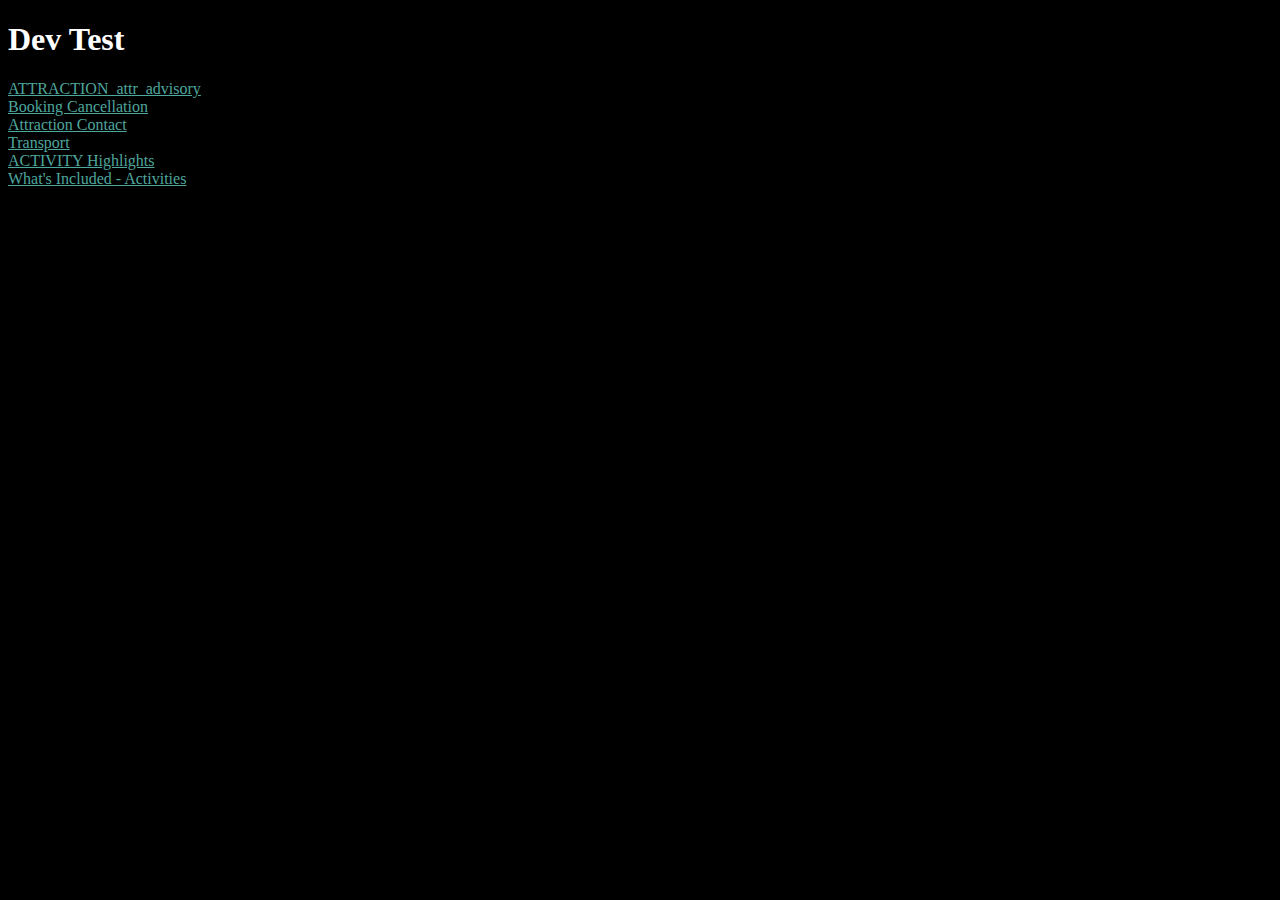
<file: index.html>
<!DOCTYPE html>
<html>
<title>Test</title>

<body onload="getSum()" style="background-color: black;">
    <style>
a{
 color: #4ea69d;
}

        .navbar-route {
            color: #fff;

        }
    </style>


    <div class="test">
        <h1 style="color: white;">Dev Test</h1>
        <a
            href="http://vidzee.s3.ap-south-1.amazonaws.com/data/content/html/generated_v2/ATTRACTION/attr_advisory/ATTRACTION_attr_advisory.html">ATTRACTION_attr_advisory</a>
        <br />
        <a
            href="http://vidzee.s3.ap-south-1.amazonaws.com/data/content/html/generated_v2/ACTIVITY/acti_booking/00002426-9dbc-46e7-96f3-ba611e764ccd_acti_booking.html">Booking
            Cancellation</a>
        <br />
        <a
            href="http://vidzee.s3.ap-south-1.amazonaws.com/data/content/html/generated_v2/ATTRACTION/attr_contact/000754e0-c89f-47c0-b781-bbff911c7d4f_attr_contact.html">Attraction
            Contact</a>
        <br />
        <a
            href="http://vidzee.s3.ap-south-1.amazonaws.com/data/content/html/generated_v2/ATTRACTION/attr_transport/01006e72-e0d9-487c-8317-dce52e50ba6b_attr_transport.html">Transport</a>
        <br />
        <a
            href="http://vidzee.s3.ap-south-1.amazonaws.com/data/content/html/generated_v2/ACTIVITY/acti_highlights/00002426-9dbc-46e7-96f3-ba611e764ccd_acti_highlights.html">ACTIVITY
            Highlights</a>
        <br />
        <a
            href="http://vidzee.s3.ap-south-1.amazonaws.com/data/content/html/generated_v2/ACTIVITY/acti_included/00002426-9dbc-46e7-96f3-ba611e764ccd_acti_included.html">What's
            Included - Activities</a>
    </div>

</body>

<script src="index2.js"></script>

</html>
</file>
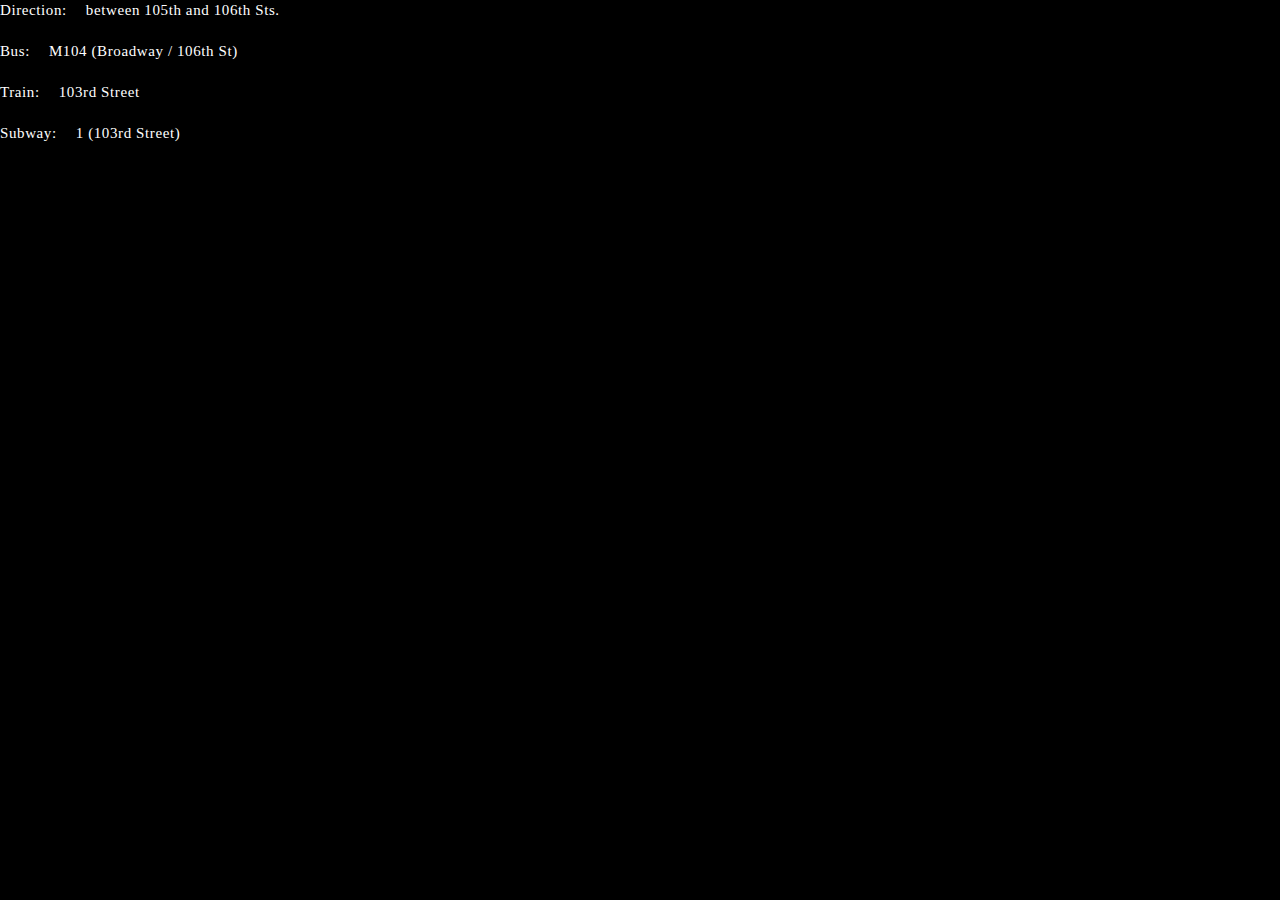
<file: attraction-transport-new.html>
<!DOCTYPE html>
<html>
  <head>
    <title>dest_ideal_time</title>
    <meta charset="UTF-8" />
    <meta content="IE=edge" http-equiv="X-UA-Compatible" />
    <meta content="width=device-width, initial-scale=1.0" name="viewport" />
    <link href="./styles-2.css" rel="stylesheet" />
    <link
      href="https://getbootstrap.com/docs/5.0/examples/cheatsheet/"
      rel="canonical"
    />
  </head>
  <body id="demo" onload="getParameters() ">
       <div class="grid-layout">
      <span class="grid-left-text boldT">Direction: </span>
      <span class="grid-right-text">between 105th and 106th Sts.</span>
    </div>
    <div class="spacer2x"></div>
    <div class="grid-layout">
      <span class="grid-left-text boldT">Bus: </span>
      <span class="grid-right-text">M104 (Broadway / 106th St)</span>
    </div>
    <div class="spacer2x"></div>
    <div class="grid-layout">
      <span class="grid-left-text boldT">Train: </span>
      <span class="grid-right-text">103rd Street</span>
    </div>
    <div class="spacer2x"></div>
    <div class="grid-layout">
      <span class="grid-left-text boldT">Subway: </span>
      <span class="grid-right-text">1 (103rd Street)</span>
    </div>
  </body>
  <script src="./index.js"></script>
</html>
</file>
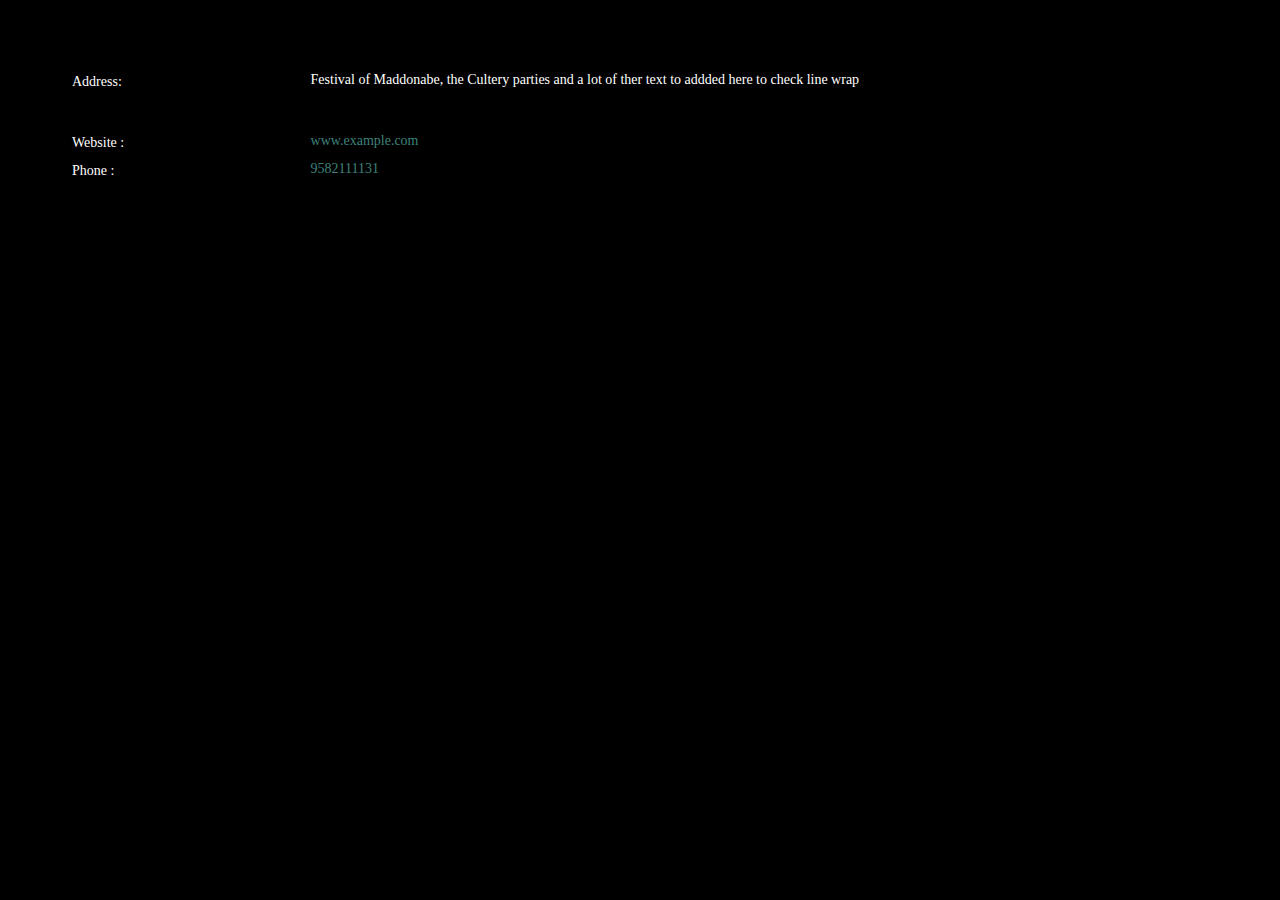
<file: AttractionDetails.html>
<!DOCTYPE html>
<html lang="en">

<head>
    <meta charset="UTF-8" />
    <meta http-equiv="X-UA-Compatible" content="IE=edge" />
    <meta name="viewport" content="width=device-width, initial-scale=1.0" />
    <title>Attraction Details</title>
    <link rel="stylesheet" href="styles.css" />
</head>

<body>
<div>
    <div class="row">
        <span class="width-33">Address: </span>
        <span class="right-text2">Festival of Maddonabe, the Cultery parties and a lot of ther text to  addded here to check line wrap</span>
</div>
<div class="spacer"></div>
   <span class="width-33">Website : </span><span class="right-text2 linked"><a href="mailto:example@git.com">www.example.com</a></span>
<div class="spacer"></div>
   <span class="width-33">Phone : </span><span class="right-text2 linked"><a href="tel:9582111315">9582111131</a></span>
    </div>
</body>

</html>
</file>
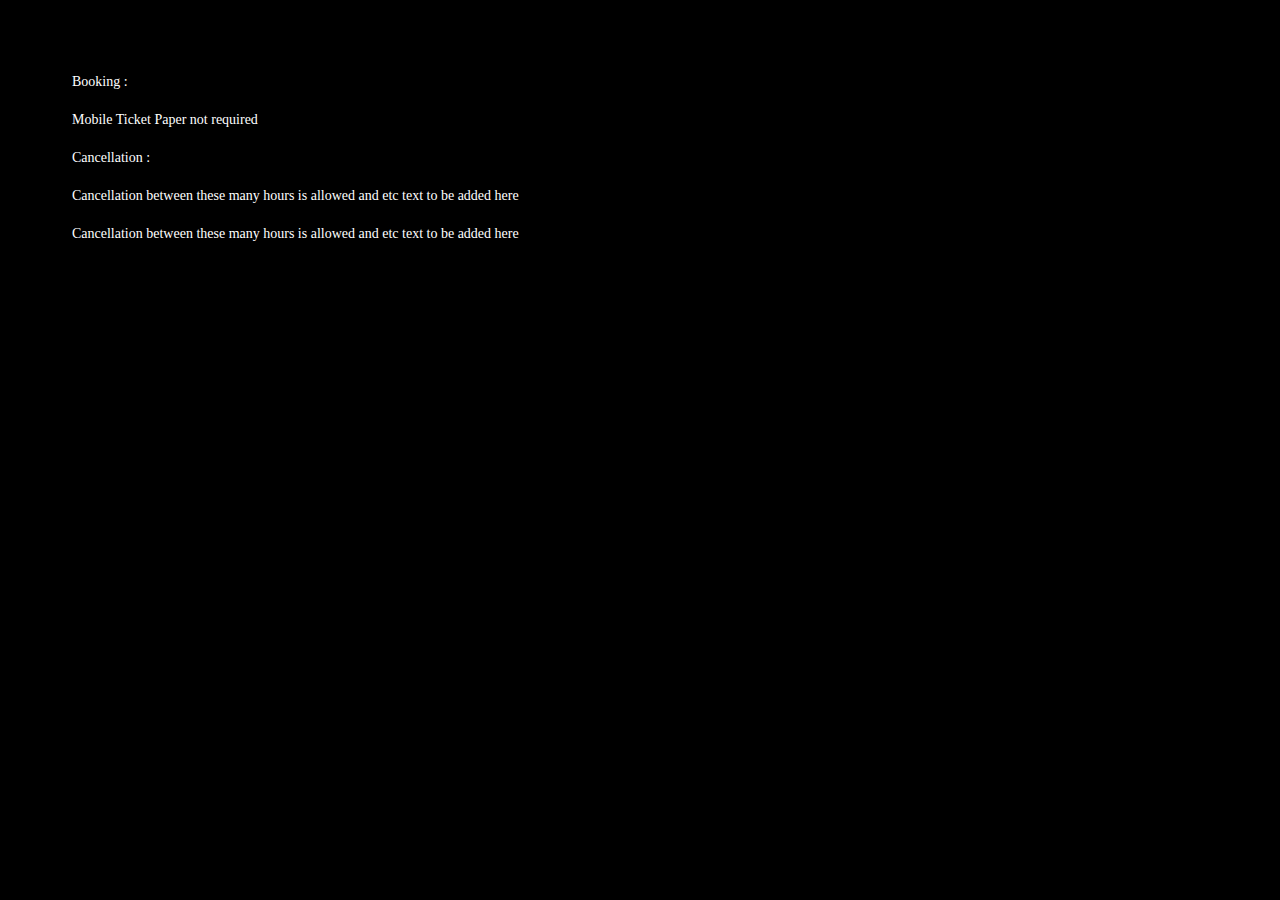
<file: BookingCancellation.html>
<!DOCTYPE html>
<html lang="en">

<head>
    <meta charset="UTF-8" />
    <meta http-equiv="X-UA-Compatible" content="IE=edge" />
    <meta name="viewport" content="width=device-width, initial-scale=1.0" />
    <title>Booking Cancellation</title>
    <link rel="stylesheet" href="styles.css" />
</head>

<body>
    <div>
        <span class="width-33">Booking : </span>
        <div class="spacer2x"></div>
        <span class="left-text">Mobile Ticket Paper not required</span>
        <div class="spacer2x"></div>
        <span class="width-33">Cancellation : </span>
        <div class="spacer2x"></div>
        <span class="left-text">Cancellation between these many hours is allowed and etc text to be added here</span>
         <div class="spacer2x"></div>
        <span class="left-text">Cancellation between these many hours is allowed and etc text to be added here</span>
    </div>
</body>

</html>
</file>
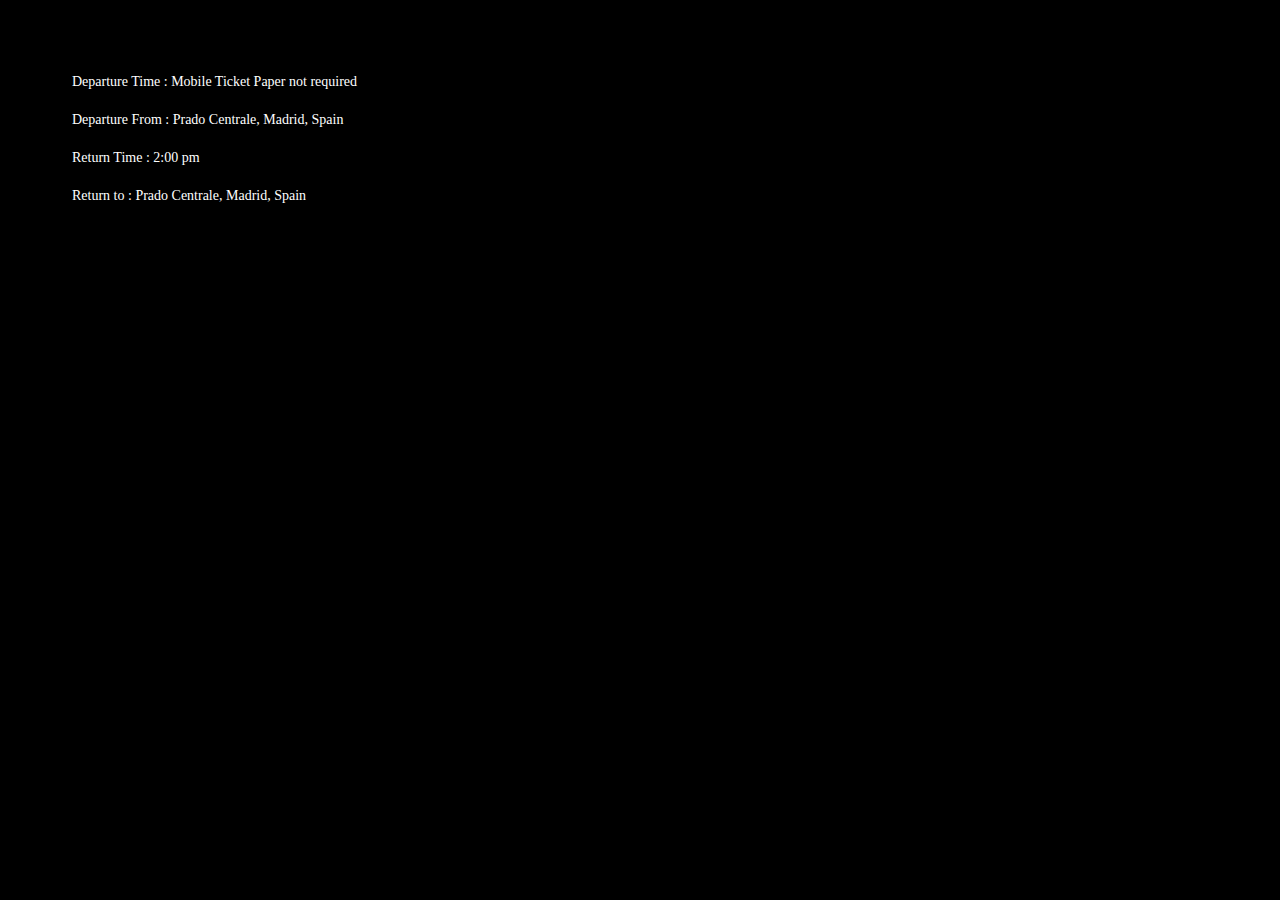
<file: DepartureReturn.html>
<!DOCTYPE html>
<html lang="en">

<head>
    <meta charset="UTF-8" />
    <meta http-equiv="X-UA-Compatible" content="IE=edge" />
    <meta name="viewport" content="width=device-width, initial-scale=1.0" />
    <title>Departure Return</title>
    <link rel="stylesheet" href="styles.css" />
</head>

<body>
    <div>
        <span class="width-33">Departure Time : </span>
        <span class="left-text">Mobile Ticket Paper not required</span>
        <div class="spacer2x"></div>
        <span class="width-33">Departure From : </span>
        <span class="left-text">Prado Centrale, Madrid, Spain</span>
        <div class="spacer2x"></div>
        <span class="width-33">Return Time : </span>
        <span class="left-text">2:00 pm</span>
        <div class="spacer2x"></div>
        <span class="width-33">Return to : </span>
        <span class="left-text">Prado Centrale, Madrid, Spain</span>
    </div>
</body>

</html>
</file>
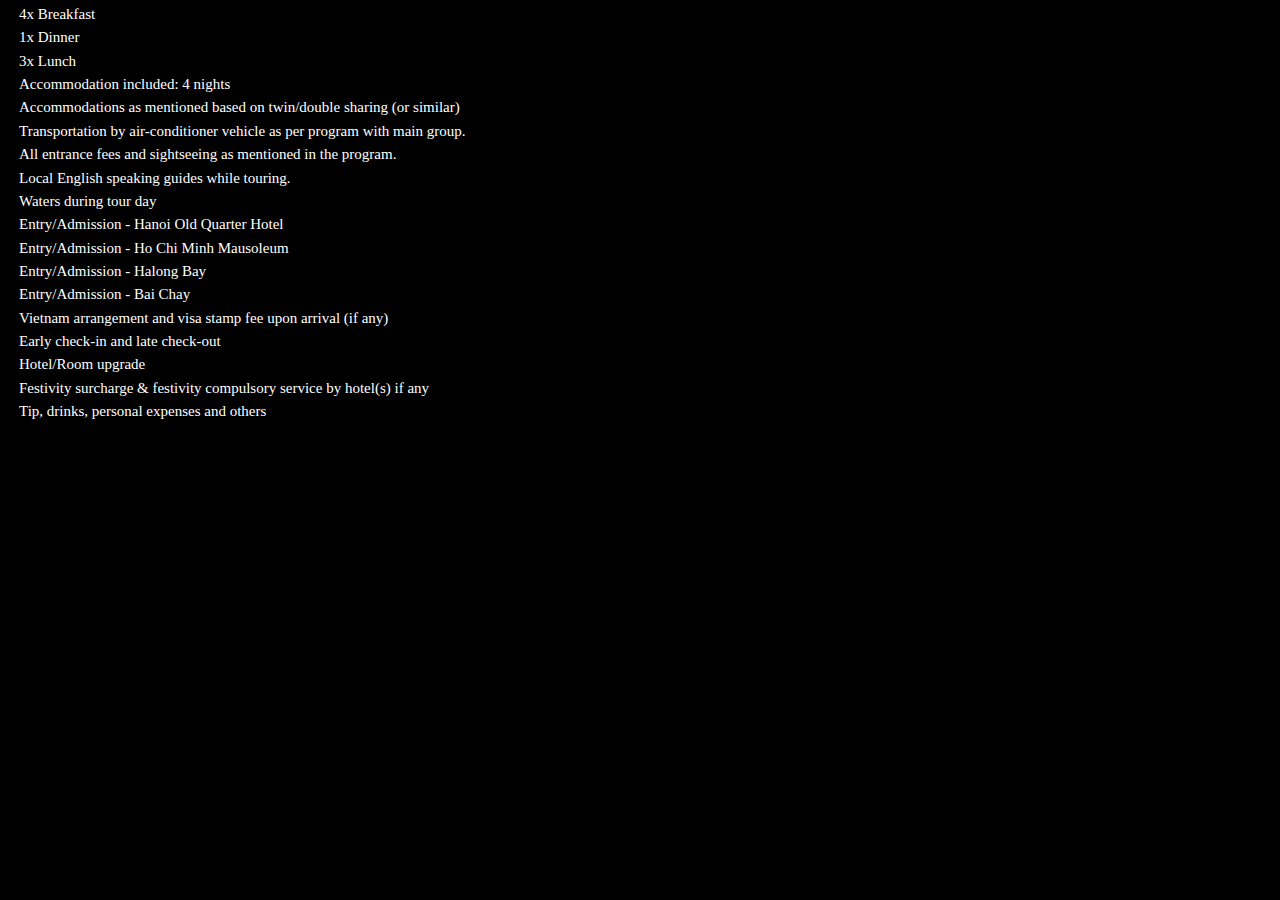
<file: new-whats-included.html>
<html>
  <head>
    <title>acti_included</title>
    <meta charset="UTF-8">
    <meta content="IE=edge" http-equiv="X-UA-Compatible">
    <meta content="width=device-width, initial-scale=1.0" name="viewport">
    <link href="../styles-2.css" rel="stylesheet">
    <link href="https://getbootstrap.com/docs/5.0/examples/cheatsheet/" rel="canonical">
  </head>
  <body id="demo" onload="getParameters()">
    <div class="accordion-body" id="acti_included">
      <ul class="list">
        <li class="star">4x Breakfast</li>
        <li class="star">1x Dinner</li>
        <li class="star">3x Lunch</li>
        <li class="star">Accommodation included: 4 nights</li>
        <li class="star">Accommodations as mentioned based on twin/double sharing (or similar)</li>
        <li class="star">Transportation by air-conditioner vehicle as per program with main group.</li>
        <li class="star">All entrance fees and sightseeing as mentioned in the program.</li>
        <li class="star">Local English speaking guides while touring.</li>
        <li class="star">Waters during tour day</li>
        <li class="star">Entry/Admission - Hanoi Old Quarter Hotel</li>
        <li class="star">Entry/Admission - Ho Chi Minh Mausoleum</li>
        <li class="star">Entry/Admission - Halong Bay</li>
        <li class="star">Entry/Admission - Bai Chay</li>
        <li class="star2">Vietnam arrangement and visa stamp fee upon arrival (if any)</li>
        <li class="star2">Early check-in and late check-out</li>
        <li class="star2">Hotel/Room upgrade</li>
        <li class="star2">Festivity surcharge &amp; festivity compulsory service by hotel(s) if any</li>
        <li class="star2">Tip, drinks, personal expenses and others</li>
      </ul>
    </div>
  </body>
  <script src="http://d1tf573zhz3zzy.cloudfront.net/data/content/html/controller/index.js"></script>
</html>
</file>
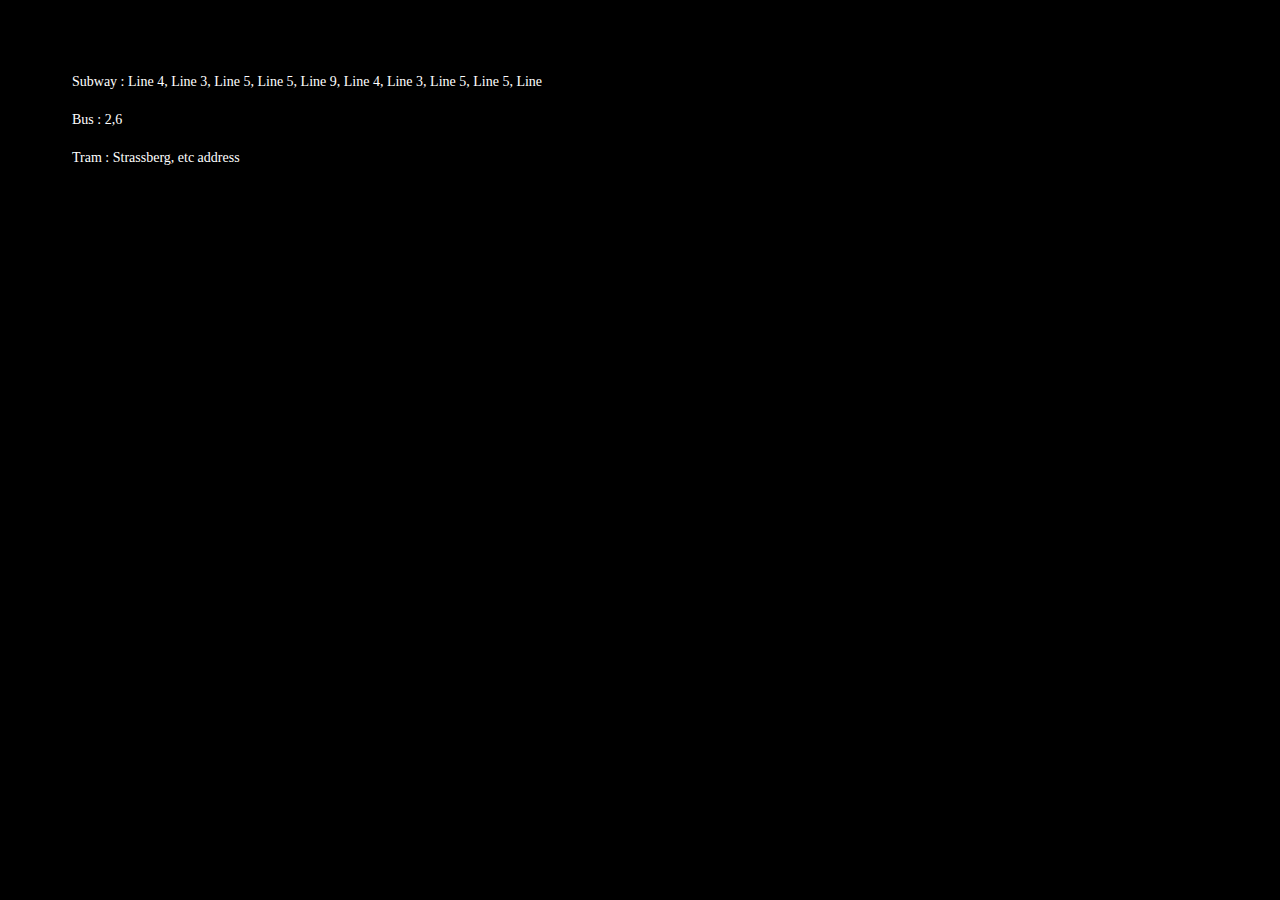
<file: Transportation.html>
<!DOCTYPE html>
<html lang="en">

<head>
    <meta charset="UTF-8" />
    <meta http-equiv="X-UA-Compatible" content="IE=edge" />
    <meta name="viewport" content="width=device-width, initial-scale=1.0" />
    <title>Transportation </title>
    <link rel="stylesheet" href="styles.css" />
</head>

<body>
    <div>
        <span class="width-33">Subway : </span>
        <span class="left-text">Line 4, Line 3, Line 5, Line 5, Line 9, Line 4, Line 3, Line 5, Line 5, Line </span>
        <div class="spacer2x"></div>
        <span class="width-33">Bus : </span>
        <span class="left-text">2,6 </span>
        <div class="spacer2x"></div>
        <span class="width-33">Tram : </span>
        <span class="left-text">Strassberg, etc address</span>
    </div>
</body>

</html>
</file>
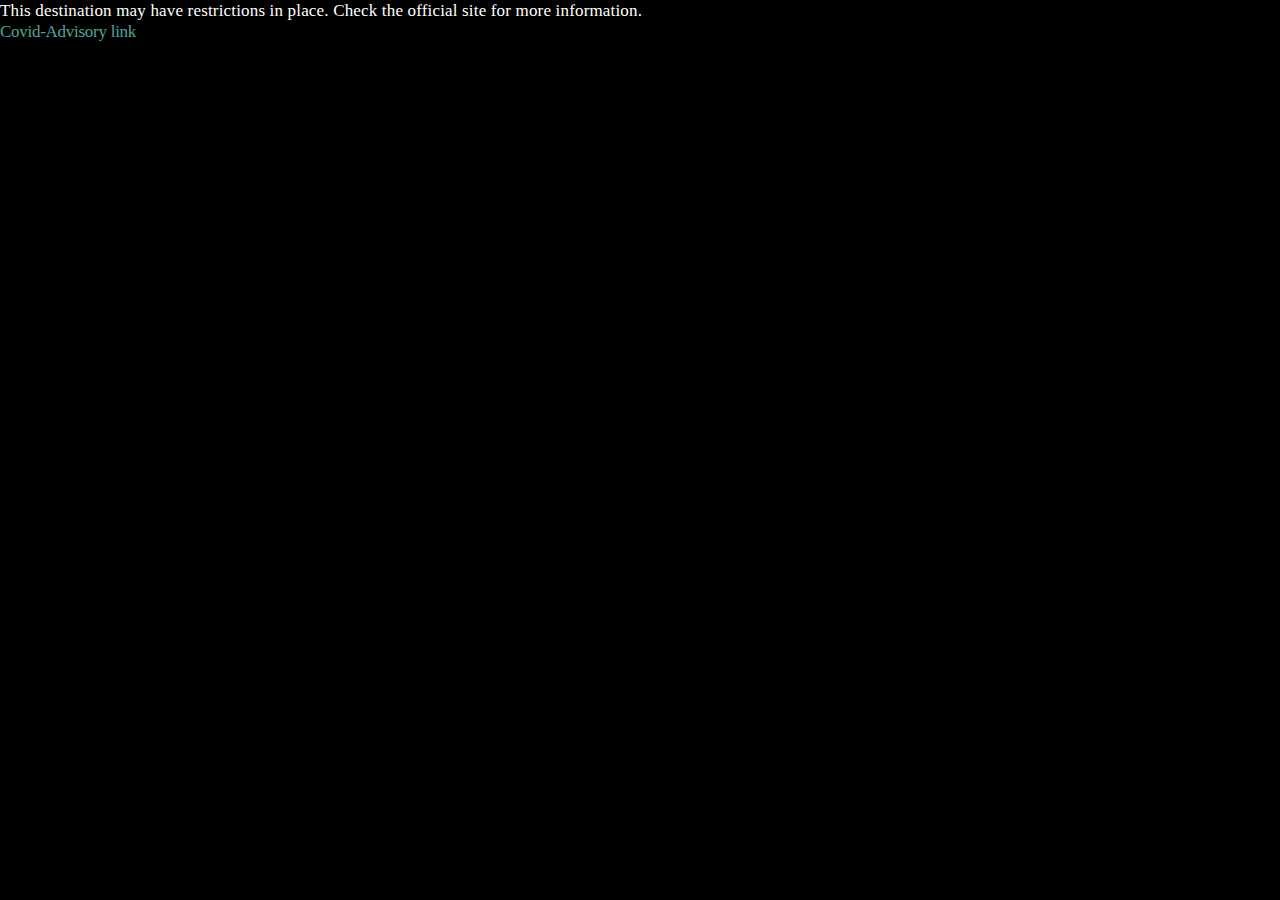
<file: trip-advisory-new.html>
<!DOCTYPE html>
<html>
  <head>
    <title>trip_advisory</title>
    <meta charset="UTF-8" />
    <meta content="IE=edge" http-equiv="X-UA-Compatible" />
    <meta content="width=device-width, initial-scale=1.0" name="viewport" />
    <link href="./styles-2.css" rel="stylesheet" />
    <link
      href="https://getbootstrap.com/docs/5.0/examples/cheatsheet/"
      rel="canonical"
    />
  </head>
  <body id="demo" onload="getParameters() ">
<div class="accordion-body" id="trip_advisory">
      <span class="left-text">This destination may have restrictions in place. Check the official site for more information.</span><br>
      <a href="https://www.who.int/emergencies/diseases/novel-coronavirus-2019/advice-for-public" style="font-size: 17px;">Covid-Advisory link</a>
    </div>

  </body>
  <script src="./index.js"></script>
</html>
</file>
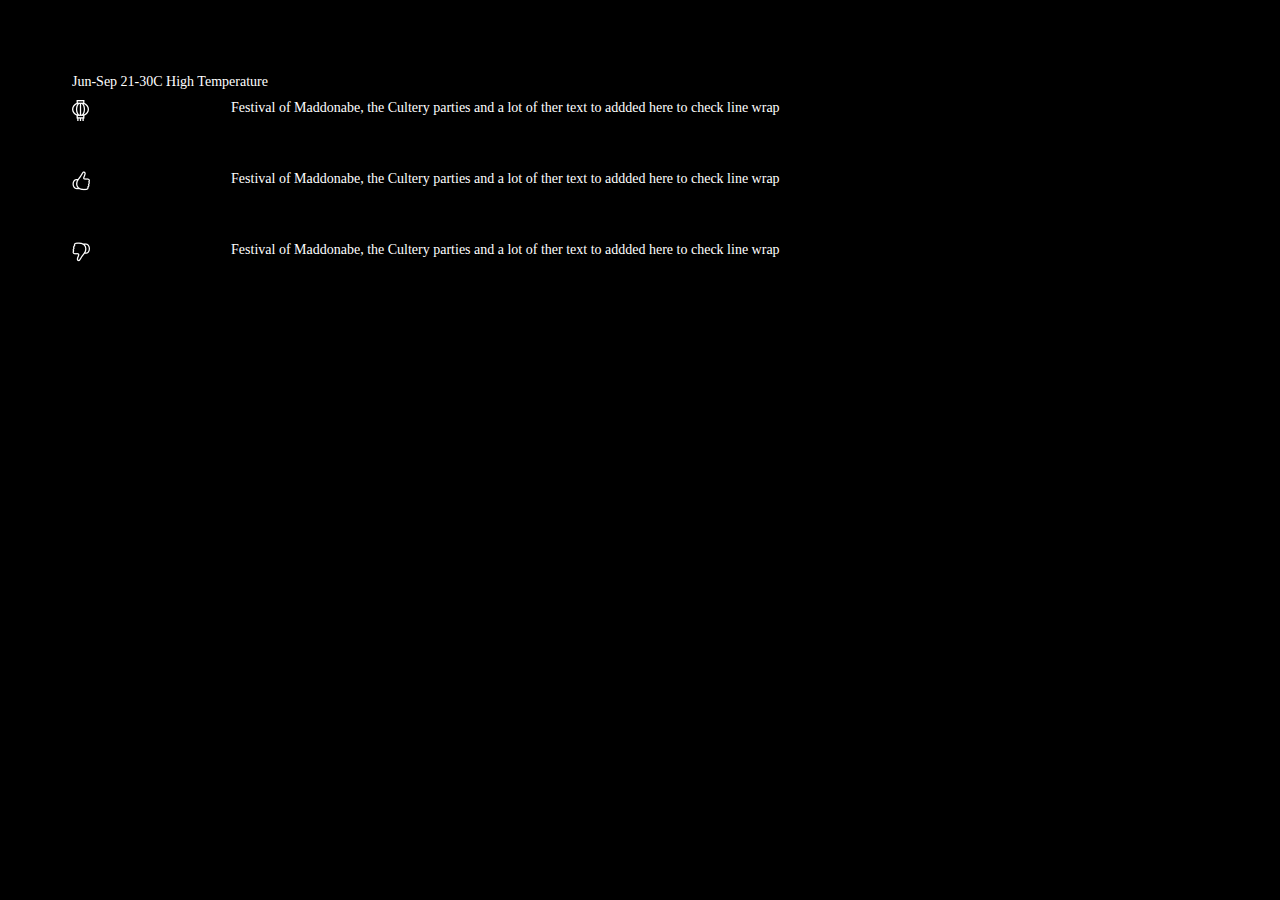
<file: Whentogo.html>
<!DOCTYPE html>
<html lang="en">

<head>
    <meta charset="UTF-8" />
    <meta http-equiv="X-UA-Compatible" content="IE=edge" />
    <meta name="viewport" content="width=device-width, initial-scale=1.0" />
    <title>When To Go </title>
    <link rel="stylesheet" href="styles.css" />
</head>

<body>
    <div>
  <span class="width-33">Jun-Sep 21-30C High Temperature</span>
<br/>
        <div class="spacer"></div>
<div>
<div class="row">
        <span class="width-33"><img src="./assets/Festivals/lanternSvgrepoCom.png"> </span>
        <span class="right-text">Festival of Maddonabe, the Cultery parties and a lot of ther text to  addded here to check line wrap</span>
</div>
        <div class="spacer2x"></div>
<div class="row">
        <span class="width-33"><img src="./assets/Thumbs up/invalidName.png"> </span>
        <span class="right-text">Festival of Maddonabe, the Cultery parties and a lot of ther text to  addded here to check line wrap</span>
</div>
        <div class="spacer2x"></div>
<div class="row">
        <span class="width-33"><img src="./assets/Thumbs down/invalidName.png"> </span>
        <span class="right-text">Festival of Maddonabe, the Cultery parties and a lot of ther text to  addded here to check line wrap</span>
</div>
    </div>
</body>

</html>
</file>
<file: styles-2.css>
@import url(//db.onlinewebfonts.com/c/0b51833ff62e4af8acb5fd3e2bf59e97?family=SF+Pro+Display);

@font-face {
    font-family: "SF Pro Display";
    src: url("//db.onlinewebfonts.com/t/0b51833ff62e4af8acb5fd3e2bf59e97.eot");
    src: url("//db.onlinewebfonts.com/t/0b51833ff62e4af8acb5fd3e2bf59e97.eot?#iefix") format("embedded-opentype"), url("//db.onlinewebfonts.com/t/0b51833ff62e4af8acb5fd3e2bf59e97.woff2") format("woff2"), url("//db.onlinewebfonts.com/t/0b51833ff62e4af8acb5fd3e2bf59e97.woff") format("woff"), url("//db.onlinewebfonts.com/t/0b51833ff62e4af8acb5fd3e2bf59e97.ttf") format("truetype"), url("//db.onlinewebfonts.com/t/0b51833ff62e4af8acb5fd3e2bf59e97.svg#SF Pro Display") format("svg");
}


/** Ultra Light */
@font-face {
    font-family: "San Francisco Light";
    font-weight: 100;
    src: url("https://applesocial.s3.amazonaws.com/assets/styles/fonts/sanfrancisco/sanfranciscodisplay-ultralight-webfont.woff");
}

/** Thin */
@font-face {
    font-family: "San Francisco Thin";
    font-weight: 200;
    src: url("https://applesocial.s3.amazonaws.com/assets/styles/fonts/sanfrancisco/sanfranciscodisplay-thin-webfont.woff");
}

/** Regular */
@font-face {
    font-family: "San Francisco Reg";
    font-weight: 400;
    src: url("https://applesocial.s3.amazonaws.com/assets/styles/fonts/sanfrancisco/sanfranciscodisplay-regular-webfont.woff");
}

/** Regular */
@font-face {
    font-family: "San Francisco New";
    font-weight: 400;
    src: url("http://vidzee.s3.ap-south-1.amazonaws.com/data/content/html/test/assets/System+San+Francisco+Text+Medium.ttf");
}

/** Medium */
@font-face {
    font-family: "San Francisco Med";
    font-weight: 500;
    src: url("https://applesocial.s3.amazonaws.com/assets/styles/fonts/sanfrancisco/sanfranciscodisplay-medium-webfont.woff");
}

/** Semi Bold */
@font-face {
    font-family: "San Francisco Semi";
    font-weight: 600;
    src: url("https://applesocial.s3.amazonaws.com/assets/styles/fonts/sanfrancisco/sanfranciscodisplay-semibold-webfont.woff");
}

/** Bold */
@font-face {
    font-family: "San Francisco Bold";
    font-weight: 700;
    src: url("https://applesocial.s3.amazonaws.com/assets/styles/fonts/sanfrancisco/sanfranciscodisplay-bold-webfont.woff");
}


/* Custom font */

@font-face {
    font-family: "SF-Pro-Text-Regular";
    src: url("https://vidzee.s3.ap-south-1.amazonaws.com/data/content/html/test/fonts/SF-Pro-Text-Regular.otf");
    /* src: url("//db.onlinewebfonts.com/t/0b51833ff62e4af8acb5fd3e2bf59e97.eot?#iefix") format("embedded-opentype"), url("//db.onlinewebfonts.com/t/0b51833ff62e4af8acb5fd3e2bf59e97.woff2") format("woff2"), url("//db.onlinewebfonts.com/t/0b51833ff62e4af8acb5fd3e2bf59e97.woff") format("woff"), url("//db.onlinewebfonts.com/t/0b51833ff62e4af8acb5fd3e2bf59e97.ttf") format("truetype"), url("//db.onlinewebfonts.com/t/0b51833ff62e4af8acb5fd3e2bf59e97.svg#SF Pro Display") format("svg"); */
}

@font-face {
    font-family: "SF-Pro-Text-Semibold";
    src: url("https://vidzee.s3.ap-south-1.amazonaws.com/data/content/html/test/fonts/SF-Pro-Text-Semibold.otf");
    /* src: url("//db.onlinewebfonts.com/t/0b51833ff62e4af8acb5fd3e2bf59e97.eot?#iefix") format("embedded-opentype"), url("//db.onlinewebfonts.com/t/0b51833ff62e4af8acb5fd3e2bf59e97.woff2") format("woff2"), url("//db.onlinewebfonts.com/t/0b51833ff62e4af8acb5fd3e2bf59e97.woff") format("woff"), url("//db.onlinewebfonts.com/t/0b51833ff62e4af8acb5fd3e2bf59e97.ttf") format("truetype"), url("//db.onlinewebfonts.com/t/0b51833ff62e4af8acb5fd3e2bf59e97.svg#SF Pro Display") format("svg"); */
}

.white-mode {
    background-color: #f3f3f3;
    /* font-size: 25px; */
    color: white;
}

.white-mode > div > .grid-left-text {
color: black;
}

.white-mode > .accordion-body > ul > li {
    color: black;
}


.white-mode > div > .grid-right-text {
color: black;
}

.white-mode > div > .left-text{
    color: black;
}
.white-mode > div > .grid-layout > .grid-right-text{
    color: black;
}
.white-mode > div > .grid-layout > .grid-left-text{
    color: black;
}
.white-mode > div > .linked{
    color: #4ea69d;
}
.white-mode > div > .grid-layout > .grid-right-text > .linked{
    color: #4ea69d;
}

.white-mode > div > .accordion-body > .list-bullets {
    color: black;
}

.white-mode > div > .accordion-body > .list {
    color: black;
}



.dark {
    background-color: black;
    color: white;
}


span {
    letter-spacing: 0.6px !important;
    font-size: 17px;
    color: white;
    font-family: "SF-Pro-Text-Regular";
    line-height: 21px;
    letter-spacing: -0.27px;
}

a {
    font-size: 15px;
    color: white;
    font-family: "SF-Pro-Text-Regular";
    line-height: 21px;
    letter-spacing: -0.27px;
    text-decoration: none !important;
    color: #4ea69d;
}

.linked {
    color: #4ea69d;
}

.boldT {
    font-family: "SF-Pro-Text-Semibold";
}

body {
    font-family: "SF-Pro-Text-Regular" !important;
    font-size: 17px;
    margin: 0 !important;
    /* border: 1px solid aquamarine; */
    padding-top: 0px;
    padding-left: 0px;
    /* border: 1px solid red; */
    padding-right: 0px;
    background-color: black;
}

p {
    color: white;
}

.left-text {
    text-align: left;
    letter-spacing: 0.17px !important;
}

.grid-layout {
    display: grid;
    grid-template-columns: min-content auto;
}

.grid-left-text {
    margin-right: 19px;
    font-size: 15px;
    text-align: left;
    float: left;
}

.grid-right-text {
    /* margin-right: 19px; */
    font-size: 15px;
    text-align: left;
    float: left;
}

/* .grid-icons{
  display: grid;
  grid-template-columns: 10% 90%;
}

.grid-right-text{
    margin-right: 19px;
    font-size: 15px;
    text-align: left;
    float: left;
}

.left-text-bold {
  font-family: "SF-Pro-Text-Semibold";
  text-align: left;
    letter-spacing: 0.17px !important;
} */

.spacer {
    margin-top: 10px;
}

.spacer2x {
    margin-top: 20px;
}

.accordion-body {
    /* padding: 5px 9px 7px 13px !important; */
    color: white;
}

.accordion-button:not(.collapsed) {
    color: #FF7D6D !important;
}

.accordion-button {
    color: white !important;
    background-color: black !important;
}

.bd-placeholder-img {
    font-size: 18px;
    text-anchor: middle;
    -webkit-user-select: none;
    -moz-user-select: none;
    user-select: none;
}

@media (min-width: 768px) {
    .bd-placeholder-img-lg {
        font-size: 18px;
    }
}

.list {
    font-family: 'SF-Pro-Text-Regular';
    padding-left: 0px;
    line-height: 108% !important;
    margin: 0;
    list-style-type: none;
}

.list-bullets {
    line-height: 21px;
    font-family: 'SF-Pro-Text-Regular';
    padding-left: 19px;
    margin: 0
}

.star {
    background: url('https://vidzee.s3.ap-south-1.amazonaws.com/data/content/html/controller/assets/correct_tick-height0new.png') no-repeat left top;
    padding-top: 5px;
    /* height: 34px; */
    padding-left: 19px;
    font-size: 15px;
}

.star2 {
    background: url('https://vidzee.s3.ap-south-1.amazonaws.com/data/content/html/controller/assets/incorrect_cross-height.png') no-repeat left top;
     padding-top: 5px;
    /* height: 34px; */
    padding-left: 19px;
    font-size: 15px;
}
</file>
<file: styles.css>
/** Ultra Light */
@font-face {
  font-family: "San Francisco Light";
  font-weight: 100;
  src: url("https://applesocial.s3.amazonaws.com/assets/styles/fonts/sanfrancisco/sanfranciscodisplay-ultralight-webfont.woff");
}

/** Thin */
@font-face {
  font-family: "San Francisco Thin";
  font-weight: 200;
  src: url("https://applesocial.s3.amazonaws.com/assets/styles/fonts/sanfrancisco/sanfranciscodisplay-thin-webfont.woff");
}

/** Regular */
@font-face {
  font-family: "San Francisco Reg";
  font-weight: 400;
  src: url("https://applesocial.s3.amazonaws.com/assets/styles/fonts/sanfrancisco/sanfranciscodisplay-regular-webfont.woff");
}

/** Medium */
@font-face {
  font-family: "San Francisco Med";
  font-weight: 500;
  src: url("https://applesocial.s3.amazonaws.com/assets/styles/fonts/sanfrancisco/sanfranciscodisplay-medium-webfont.woff");
}

/** Semi Bold */
@font-face {
  font-family: "San Francisco Semi";
  font-weight: 600;
  src: url("https://applesocial.s3.amazonaws.com/assets/styles/fonts/sanfrancisco/sanfranciscodisplay-semibold-webfont.woff");
}

/** Bold */ 
@font-face {
  font-family: "San Francisco Bold";
  font-weight: 700;
  src: url("https://applesocial.s3.amazonaws.com/assets/styles/fonts/sanfrancisco/sanfranciscodisplay-bold-webfont.woff");
}

span{
font-size: 14px;
color: white;
font-family: "San Francisco Med";
}

body{
padding: 5%;
background-color: black;}

p{
color: white;
}

.left-text{
font-family: "San Francisco Reg";
text-align: left;
}

.width-33{
width: 33%;
}

.linked{
color: #3E827B;
}

.spacer{
margin-top: 10px;
}

.spacer2x{
margin-top: 20px;
}

.row{
width: 100%;
height: 51px;
}


.right-text2{
    width: 79%;
    font-family: "San Francisco Reg";
    text-align: left;
    /* text-align: left; */
    float: right;}

.right-text{
    width: 86%;
    font-family: "San Francisco Reg";
    text-align: left;
    /* text-align: left; */
    float: right;}



a{
text-decoration: none !important;
color: #3E827B;
}
</file>
